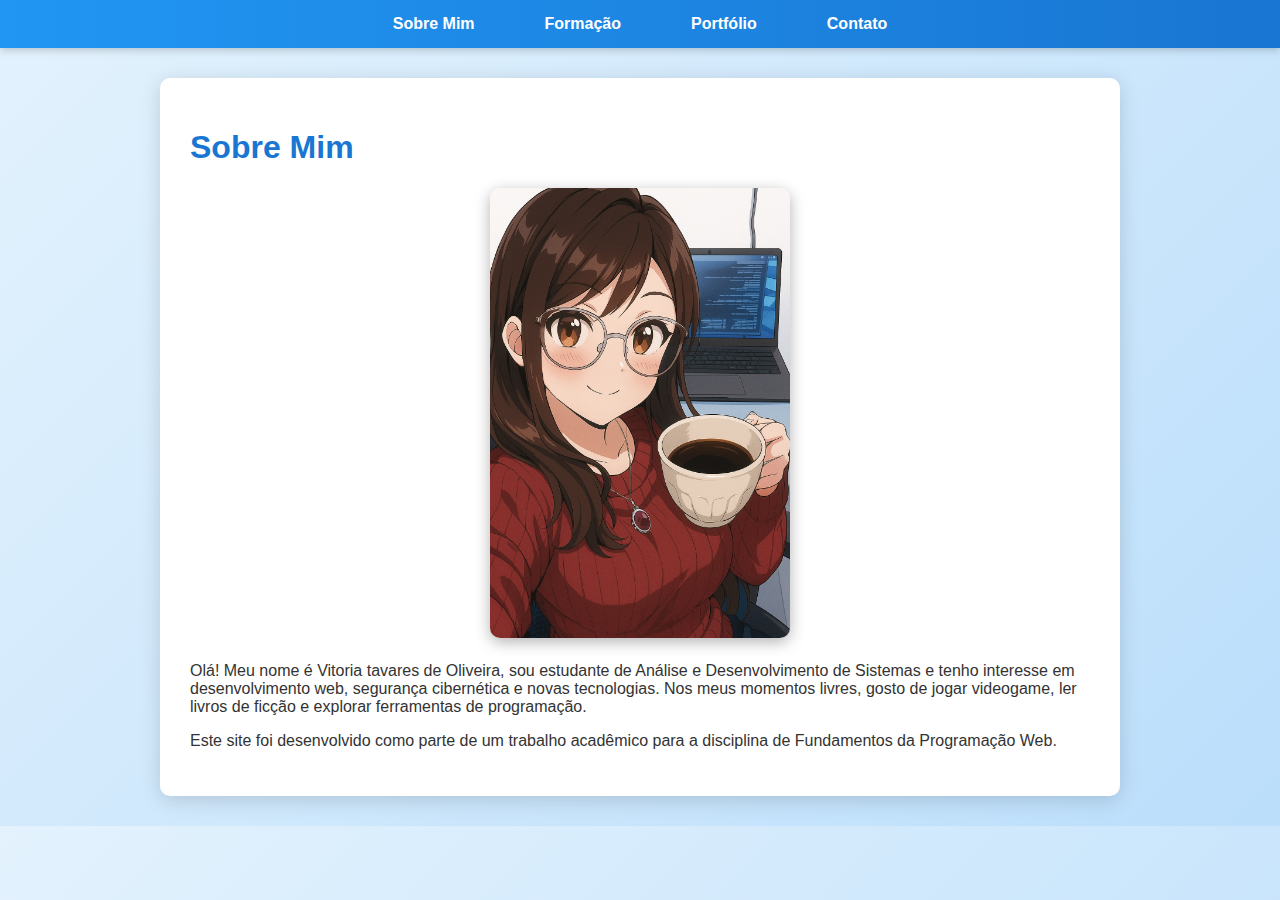
<file: index.html>
<!DOCTYPE html>
<html lang="pt-BR">
<head>
    <meta charset="UTF-8">
    <meta name="viewport" content="width=device-width, initial-scale=1.0">
    <title>Sobre Mim</title>
    <link rel="stylesheet" href="style.css">
</head>
<body>

    <!-- Menu de navegação -->
    <nav>
        <ul>
            <li><a href="index.html">Sobre Mim</a></li>
            <li><a href="formacao.html">Formação</a></li>
            <li><a href="portfolio.html">Portfólio</a></li>
            <li><a href="contato.html">Contato</a></li>
        </ul>
    </nav>

    <!-- Conteúdo -->
    <div class="container">
        <h1>Sobre Mim</h1>
        
        <!-- Imagem centralizada -->
        <div style="text-align: center; margin-bottom: 20px;">
            <img src="imagens/imagem - Copia.png" 
                 alt="Foto Ilustrativa" 
                 width="300" 
                 style="border-radius: 10px; box-shadow: 0 4px 15px rgba(0,0,0,0.3);">
        </div>

        <p>Olá! Meu nome é Vitoria tavares de Oliveira, sou estudante de Análise e Desenvolvimento de Sistemas e tenho interesse em desenvolvimento web, segurança cibernética e novas tecnologias. Nos meus momentos livres, gosto de jogar videogame, ler livros de ficção e explorar ferramentas de programação.</p>
        <p>Este site foi desenvolvido como parte de um trabalho acadêmico para a disciplina de Fundamentos da Programação Web.</p>
    </div>

</body>
</html>
</file>
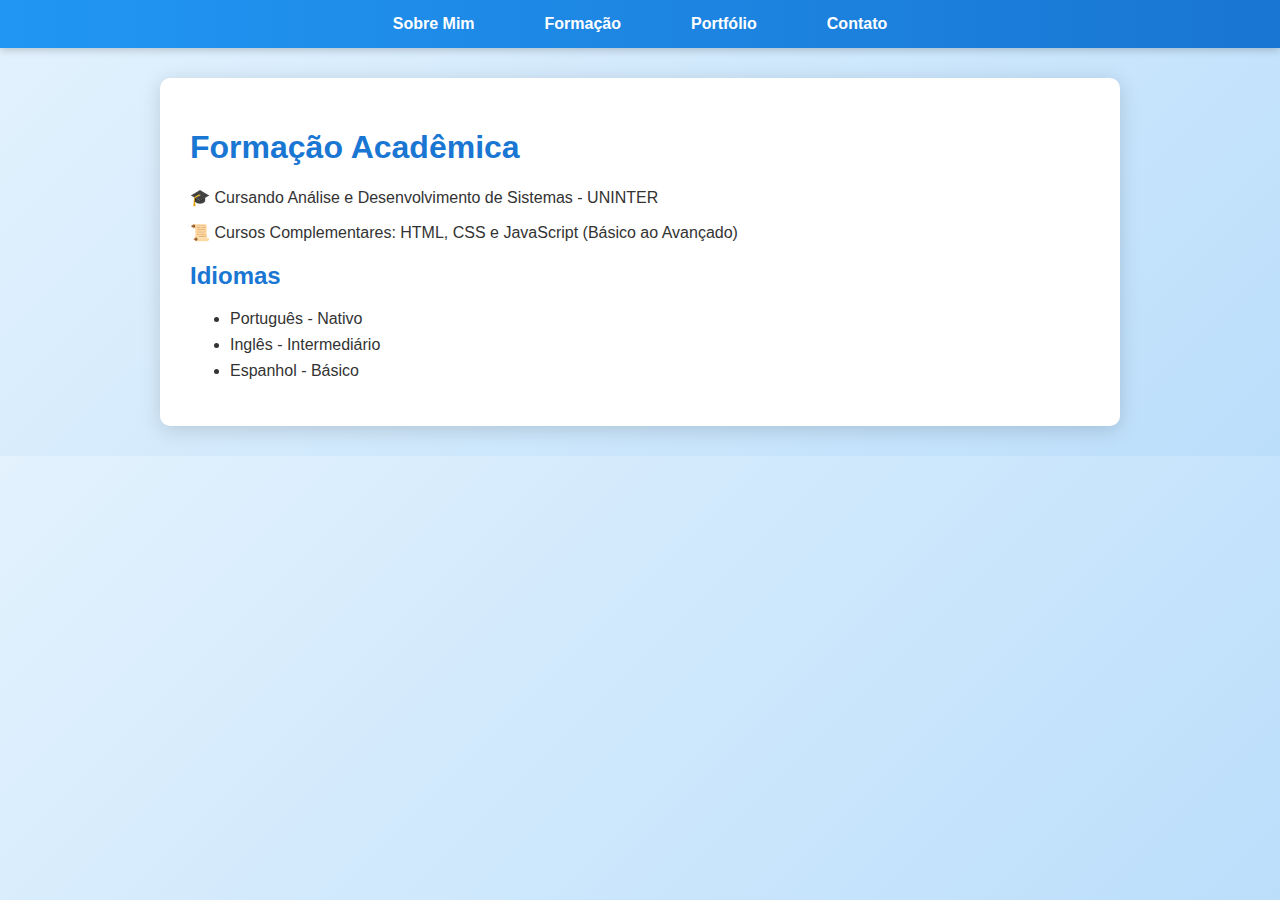
<file: formacao.html>
<!DOCTYPE html>
<html lang="pt-BR">
<head>
    <meta charset="UTF-8">
    <meta name="viewport" content="width=device-width, initial-scale=1.0">
    <title>Formação</title>
    <link rel="stylesheet" href="style.css">
</head>
<body>

    <!-- Menu -->
    <nav>
        <ul>
            <li><a href="index.html">Sobre Mim</a></li>
            <li><a href="formacao.html">Formação</a></li>
            <li><a href="portfolio.html">Portfólio</a></li>
            <li><a href="contato.html">Contato</a></li>
        </ul>
    </nav>

    <!-- Conteúdo -->
    <div class="container">
        <h1>Formação Acadêmica</h1>
        <p>🎓 Cursando Análise e Desenvolvimento de Sistemas - UNINTER</p>
        <p>📜 Cursos Complementares: HTML, CSS e JavaScript (Básico ao Avançado)</p>

        <h2>Idiomas</h2>
        <ul>
            <li>Português - Nativo</li>
            <li>Inglês - Intermediário</li>
            <li>Espanhol - Básico</li>
        </ul>
    </div>

</body>
</html>
</file>
<file: style.css>
/* ---------- Configurações Gerais ---------- */
body {
    font-family: 'Segoe UI', Tahoma, Geneva, Verdana, sans-serif;
    margin: 0;
    padding: 0;
    background: linear-gradient(135deg, #e3f2fd, #bbdefb);
    color: #333;
}

/* ---------- Menu de navegação ---------- */
nav {
    background: linear-gradient(90deg, #2196f3, #1976d2);
    padding: 15px 0;
    box-shadow: 0 2px 8px rgba(0,0,0,0.2);
}

nav ul {
    list-style: none;
    margin: 0;
    padding: 0;
    display: flex;
    justify-content: center;
}

nav ul li {
    margin: 0 20px;
}

nav ul li a {
    color: white;
    text-decoration: none;
    font-weight: bold;
    padding: 8px 15px;
    border-radius: 5px;
    transition: background 0.3s, transform 0.2s;
}

nav ul li a:hover {
    background: rgba(255,255,255,0.2);
    transform: scale(1.05);
}

/* ---------- Conteúdo ---------- */
.container {
    max-width: 900px;
    margin: 30px auto;
    background: white;
    padding: 30px;
    box-shadow: 0 4px 20px rgba(0,0,0,0.15);
    border-radius: 10px;
    animation: fadeIn 0.8s ease-in-out;
}

/* ---------- Títulos ---------- */
h1, h2 {
    color: #1976d2;
}

/* ---------- Listas ---------- */
ul li {
    margin-bottom: 8px;
}

/* ---------- Formulário ---------- */
form label {
    display: block;
    margin-top: 10px;
    font-weight: bold;
    color: #1976d2;
}

form input, form textarea {
    width: 100%;
    padding: 10px;
    margin-top: 5px;
    border-radius: 5px;
    border: 1px solid #90caf9;
    background: #f1f8ff;
    transition: border-color 0.3s, box-shadow 0.3s;
}

form input:focus, form textarea:focus {
    border-color: #1976d2;
    box-shadow: 0 0 5px rgba(25,118,210,0.5);
    outline: none;
}

form button {
    background: linear-gradient(90deg, #1976d2, #1565c0);
    color: white;
    padding: 12px 25px;
    border: none;
    margin-top: 15px;
    cursor: pointer;
    border-radius: 5px;
    font-size: 16px;
    transition: background 0.3s, transform 0.2s;
}

form button:hover {
    background: linear-gradient(90deg, #1565c0, #0d47a1);
    transform: scale(1.05);
}

/* ---------- Animação suave ---------- */
@keyframes fadeIn {
    from { opacity: 0; transform: translateY(20px); }
    to { opacity: 1; transform: translateY(0); }
}
</file>
